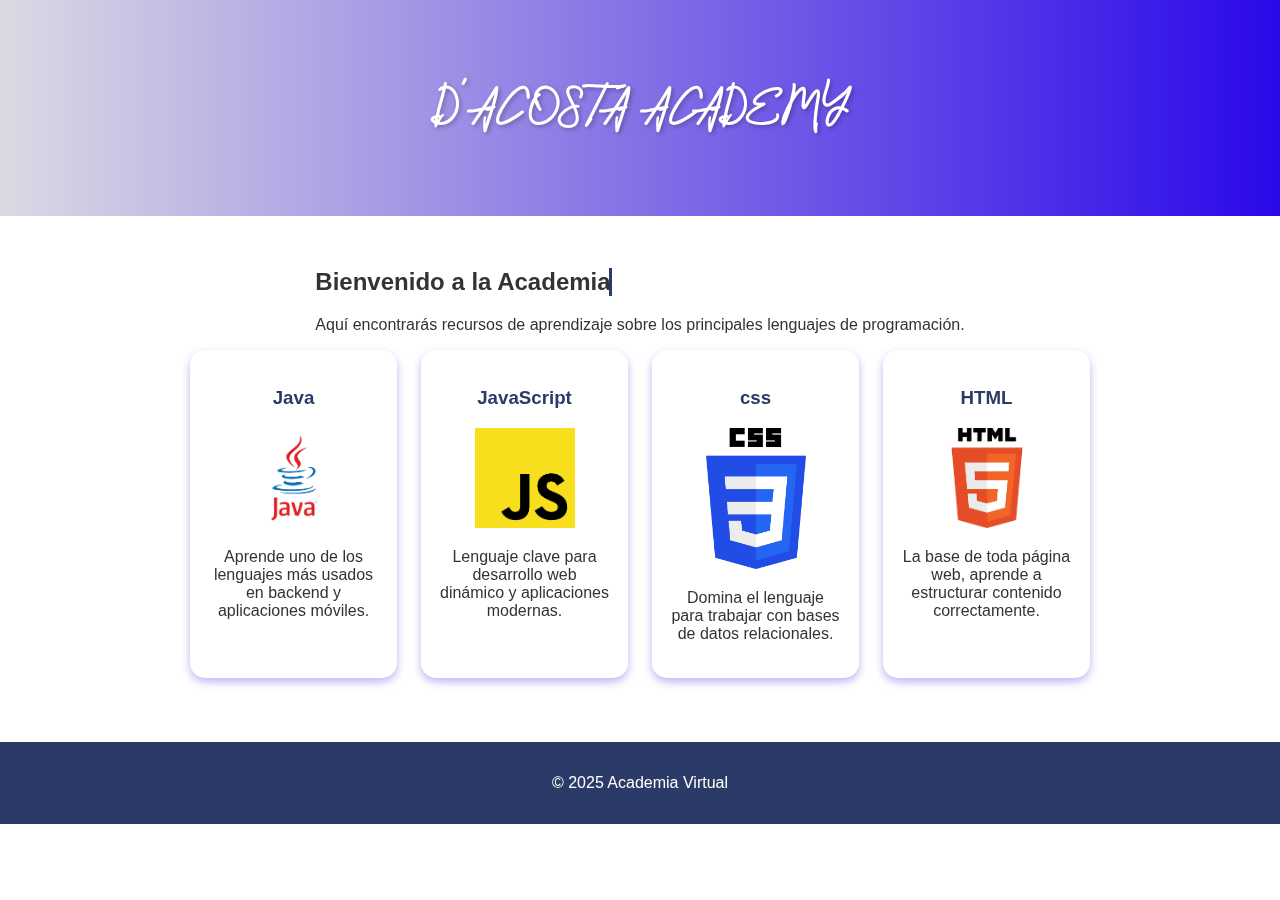
<file: proyecto1_deAcostaFernando/index.html>
<!DOCTYPE html>
<html lang="es">
<head>
  <meta charset="UTF-8">
  <meta name="viewport" content="width=device-width, initial-scale=1.0">
  <title>D'ACOSTA ACADEMY</title>
  <link rel="stylesheet" href="css/style.css">
</head>
<body>
  <header>
    <h1>D'ACOSTA ACADEMY</h1>
  </header>

  <main>
    <section class="intro">
      <h2>Bienvenido a la Academia Virtual D'ACOSTA ACADEMY</h2>
      <p>Aquí encontrarás recursos de aprendizaje sobre los principales lenguajes de programación.</p>
    </section>

    <section class="tematicas">
      <article>
        <h3><a href="java.html">Java</a></h3>
        <img src="img/java.jpg"  width="100"/>
        <p>Aprende uno de los lenguajes más usados en backend y aplicaciones móviles.</p>
      </article>
      <article>
        <h3><a href="javascript.html">JavaScript</a></h3>
        <img src="img/JS.jpg"  width="100"/>
        <p>Lenguaje clave para desarrollo web dinámico y aplicaciones modernas.</p>
      </article>
      <article>
        <h3><a href="cs.html">css</a></h3>
        <img src="img/css.png"  width="100"/>
        <p>Domina el lenguaje para trabajar con bases de datos relacionales.</p>
      </article>
      <article>
        <h3><a href="html.html">HTML</a></h3>
        <img src="img/html.jpg"  width="100"/>
        <p>La base de toda página web, aprende a estructurar contenido correctamente.</p>
      </article>
    </section>
  </main>

  <footer>
    <p>&copy; 2025 Academia Virtual</p>
  </footer>
</body>
</html>
</file>
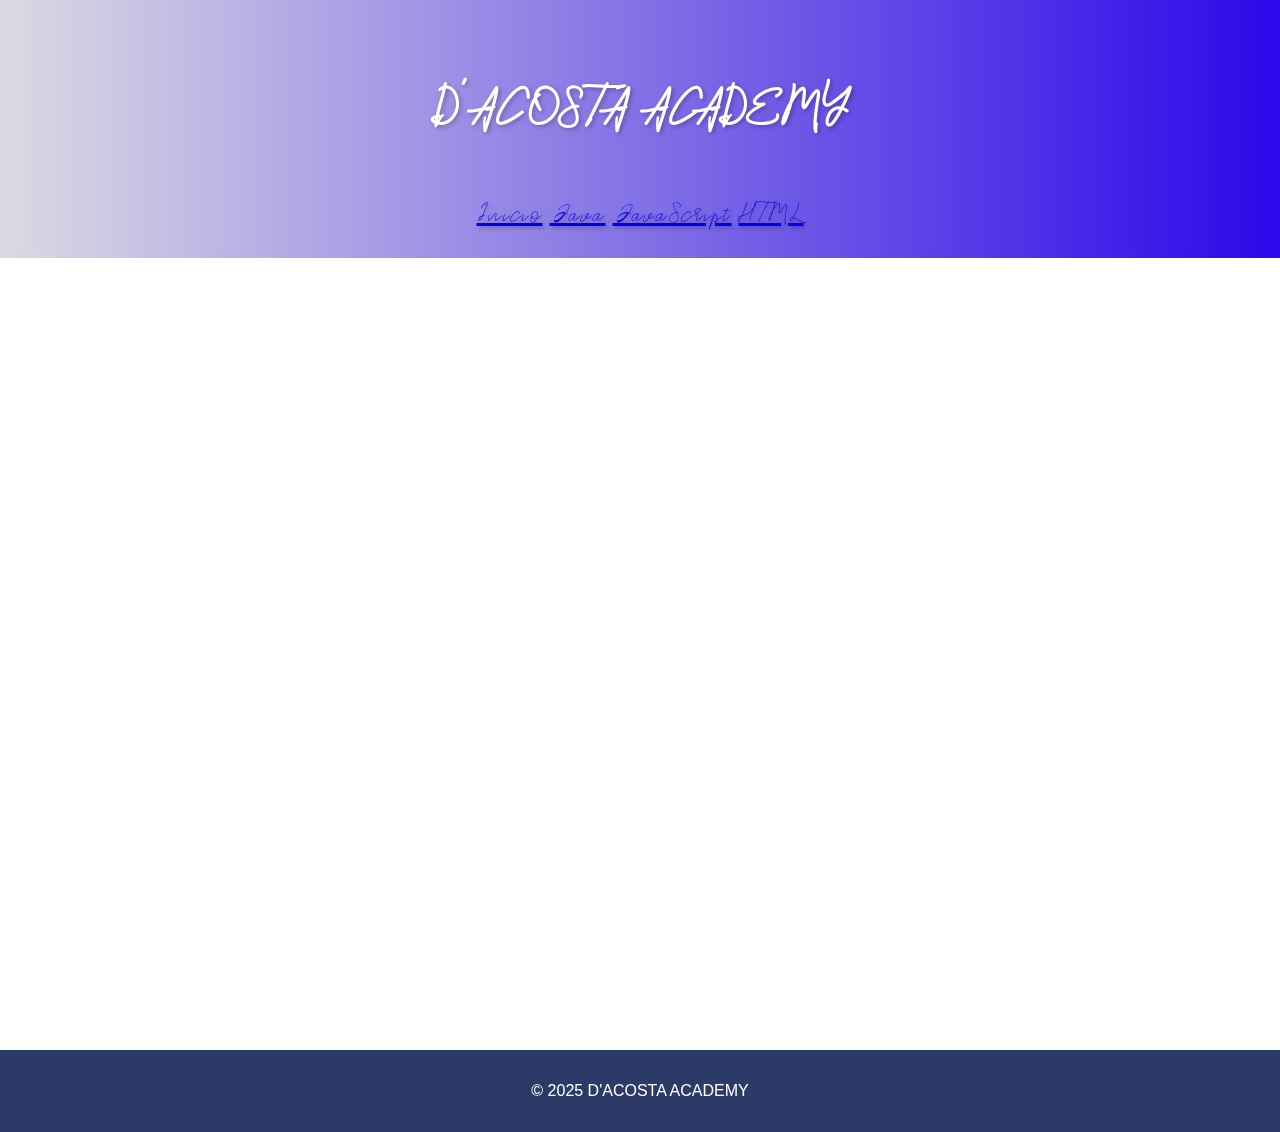
<file: proyecto1_deAcostaFernando/cs.html>
<!DOCTYPE html>
<html lang="es">
<head>
  <meta charset="UTF-8">
  <meta name="viewport" content="width=device-width, initial-scale=1.0">
  <title>CSS - D'ACOSTA ACADEMY</title>
  <link rel="stylesheet" href="css/style.css">
</head>
<body class="css">
  <header>
    <h1>D'ACOSTA ACADEMY</h1>
    <nav>
      <a href="index.html">Inicio</a>
      <a href="java.html">Java</a>
      <a href="javascript.html">JavaScript</a>
      <a href="html.html">HTML</a>
    </nav>
  </header>

  <main class="container">
    <div class="page-content fade-in">
      <section>
        <h2>CSS: Diseña la web</h2>
        <p>CSS se encarga de los estilos y la maquetación de los elementos HTML. Permite crear diseños modernos, atractivos y responsive.</p>

        <h3>Conceptos Clave</h3>
        <ul>
          <li>Colores, fuentes y tamaños</li>
          <li>Flexbox y Grid</li>
          <li>Animaciones y transiciones</li>
          <li>Pseudoelementos y pseudoclases</li>
        </ul>

        <h3>Ejemplo de código</h3>
        <pre>
.box {
  display: flex;
  justify-content: center;
  align-items: center;
  background-color: #2965f1;
  color: white;
  padding: 20px;
  border-radius: 8px;
}
        </pre>

        <p>Este código centra un texto dentro de una caja usando Flexbox.</p>

        <a href="index.html" class="volver">Volver al inicio</a>
      </section>

      <aside>
        <h3>Recursos de CSS</h3>
        <ul>
          <li><a href="https://developer.mozilla.org/es/docs/Web/CSS" target="_blank">MDN CSS</a></li>
          <li><a href="https://css-tricks.com/" target="_blank">CSS Tricks</a></li>
          <li><a href="https://flexboxfroggy.com/#es" target="_blank">Flexbox Froggy (juego)</a></li>
        </ul>
      </aside>
    </div>
  </main>

  <footer>
    <p>&copy; 2025 D'ACOSTA ACADEMY</p>
  </footer>
</body>
</html>
</file>
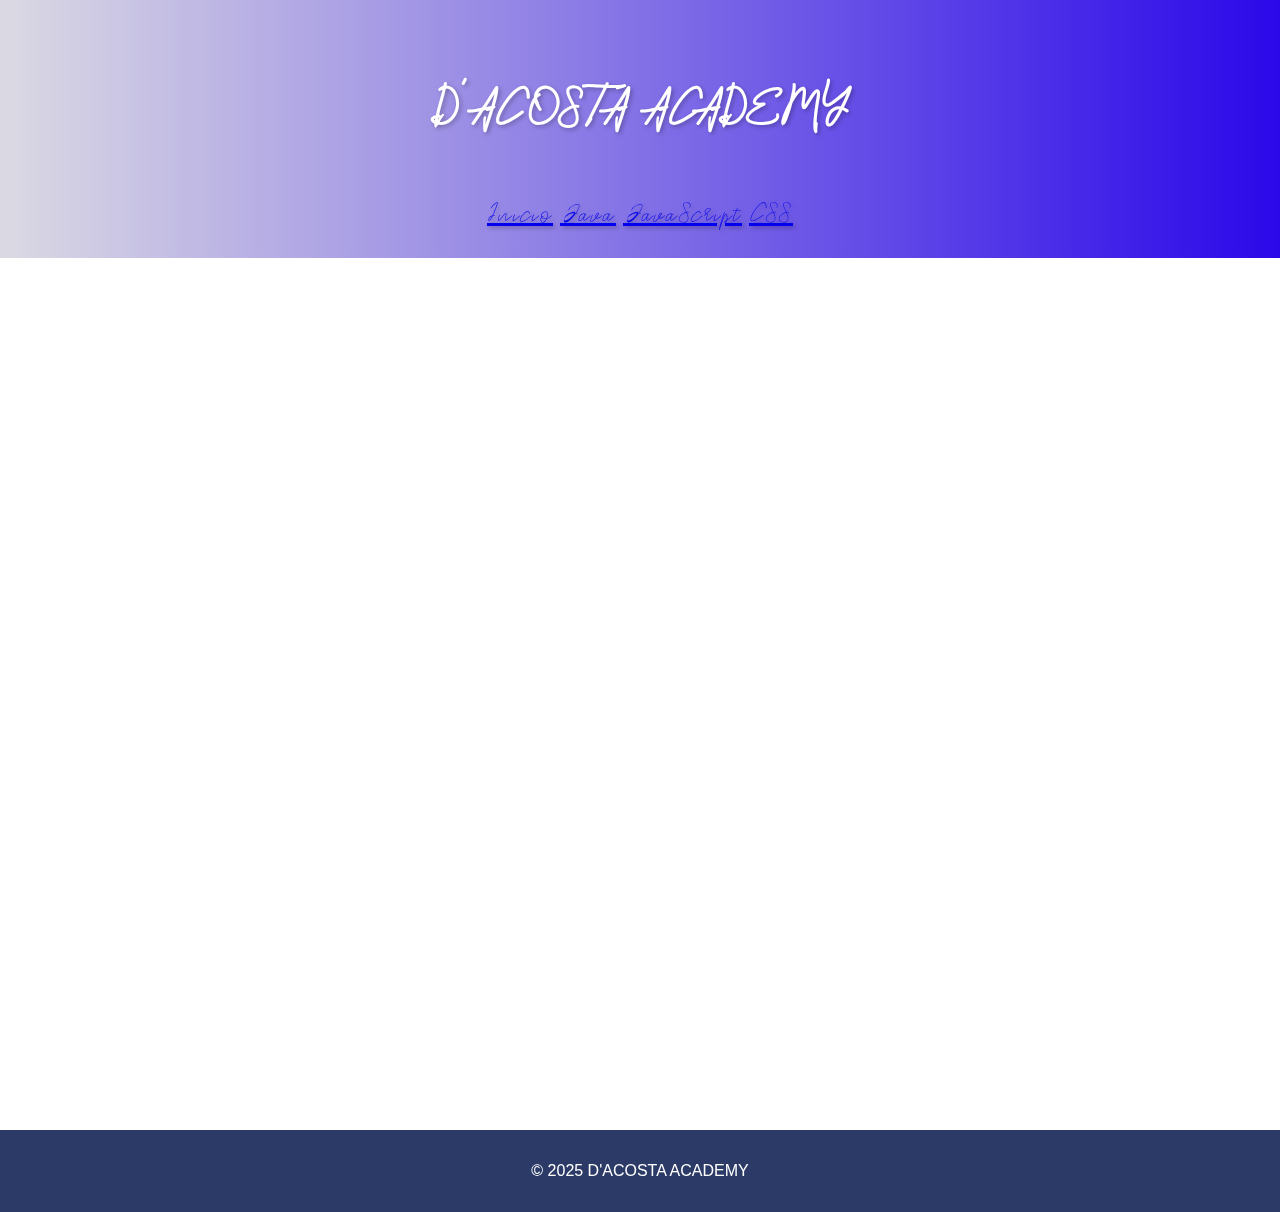
<file: proyecto1_deAcostaFernando/html.html>
<!DOCTYPE html>
<html lang="es">
<head>
  <meta charset="UTF-8">
  <meta name="viewport" content="width=device-width, initial-scale=1.0">
  <title>HTML - D'ACOSTA ACADEMY</title>
  <link rel="stylesheet" href="css/style.css">
</head>
<body class="html">
  <header>
    <h1>D'ACOSTA ACADEMY</h1>
    <nav>
      <a href="index.html">Inicio</a>
      <a href="java.html">Java</a>
      <a href="javascript.html">JavaScript</a>
      <a href="cs.html">CSS</a>
    </nav>
  </header>

  <main class="container">
    <div class="page-content fade-in">
      <section>
        <h2>HTML: la estructura de la web</h2>
        <p>HTML (HyperText Markup Language) es el lenguaje base para estructurar el contenido de cualquier página web.</p>

        <h3>Conceptos Clave</h3>
        <ul>
          <li>Etiquetas y atributos</li>
          <li>Listas, tablas y formularios</li>
          <li>Semántica y accesibilidad</li>
        </ul>

        <h3>Ejemplo de código</h3>
        <pre>
<section>
  <h2>Mi primera sección</h2>
  <p>Este es un párrafo dentro de una sección.</p>
</section>
        </pre>

        <p>El HTML organiza la información en bloques semánticos que luego se pueden estilizar con CSS.</p>

        <a href="index.html" class="volver">Volver al inicio</a>
      </section>

      <aside>
        <h3>Recursos de HTML</h3>
        <ul>
          <li><a href="https://developer.mozilla.org/es/docs/Web/HTML" target="_blank">MDN HTML</a></li>
          <li><a href="https://www.w3schools.com/html/" target="_blank">W3Schools HTML</a></li>
          <li><a href="https://htmlreference.io/" target="_blank">HTML Reference</a></li>
        </ul>
      </aside>
    </div>
  </main>

  <footer>
    <p>&copy; 2025 D'ACOSTA ACADEMY</p>
  </footer>
</body>
</html>
</file>
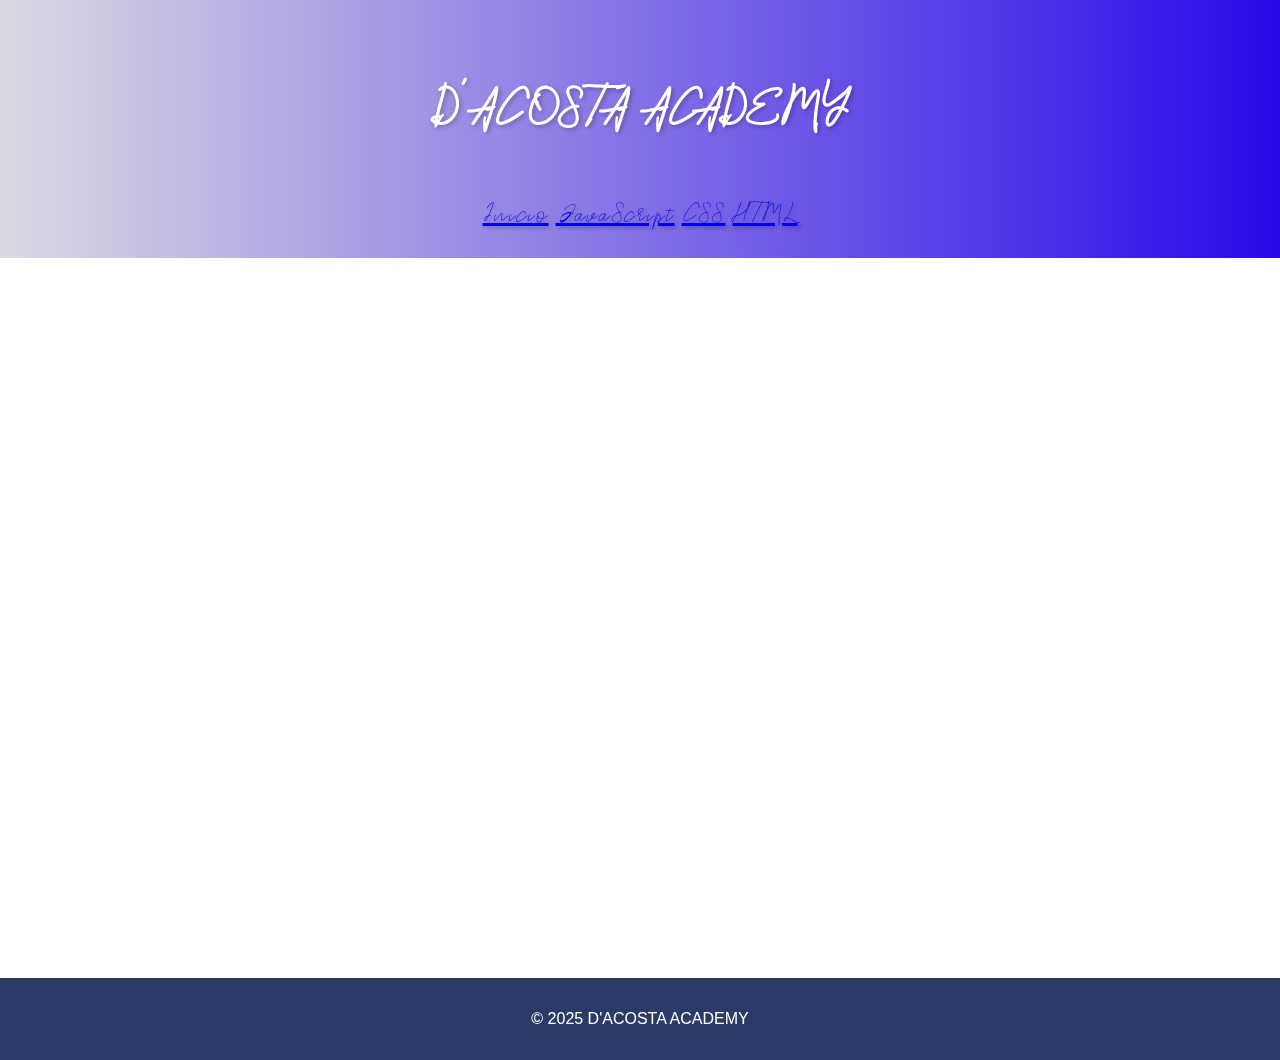
<file: proyecto1_deAcostaFernando/java.html>
<!DOCTYPE html>
<html lang="es">
<head>
  <meta charset="UTF-8">
  <meta name="viewport" content="width=device-width, initial-scale=1.0">
  <title>Java - D'ACOSTA ACADEMY</title>
  <link rel="stylesheet" href="css/style.css">
</head>
<body class="java">
  <header>
    <h1>D'ACOSTA ACADEMY</h1>
    <nav>
      <a href="index.html">Inicio</a>
      <a href="javascript.html">JavaScript</a>
      <a href="cs.html">CSS</a>
      <a href="html.html">HTML</a>
    </nav>
  </header>

  <main class="container">
    <div class="page-content fade-in">
      <section>
        <h2>Introducción a Java</h2>
        <p>Java es un lenguaje de programación orientado a objetos, ampliamente utilizado en el desarrollo de aplicaciones web, backend y móviles (especialmente Android).</p>

        <h3>Conceptos Clave</h3>
        <ul>
          <li>Sintaxis básica</li>
          <li>Clases y objetos</li>
          <li>Herencia y polimorfismo</li>
          <li>Excepciones y colecciones</li>
        </ul>

        <h3>Ejemplo de código</h3>
        <pre>
public class HolaMundo {
  public static void main(String[] args) {
    System.out.println("¡Hola, Java!");
  }
}
        </pre>

        <p>Este sencillo código muestra un mensaje en consola. ¡El primer paso en cualquier lenguaje!</p>

        <a href="index.html" class="volver">Volver al inicio</a>
      </section>

      <aside>
        <h3>Recursos de Java</h3>
        <ul>
          <li><a href="https://docs.oracle.com/javase/8/docs/" target="_blank">Documentación Oficial</a></li>
          <li><a href="https://www.w3schools.com/java/" target="_blank">W3Schools Java</a></li>
          <li><a href="https://www.geeksforgeeks.org/java/" target="_blank">Ejercicios prácticos</a></li>
        </ul>
      </aside>
    </div>
  </main>

  <footer>
    <p>&copy; 2025 D'ACOSTA ACADEMY</p>
  </footer>
</body>
</html>
</file>
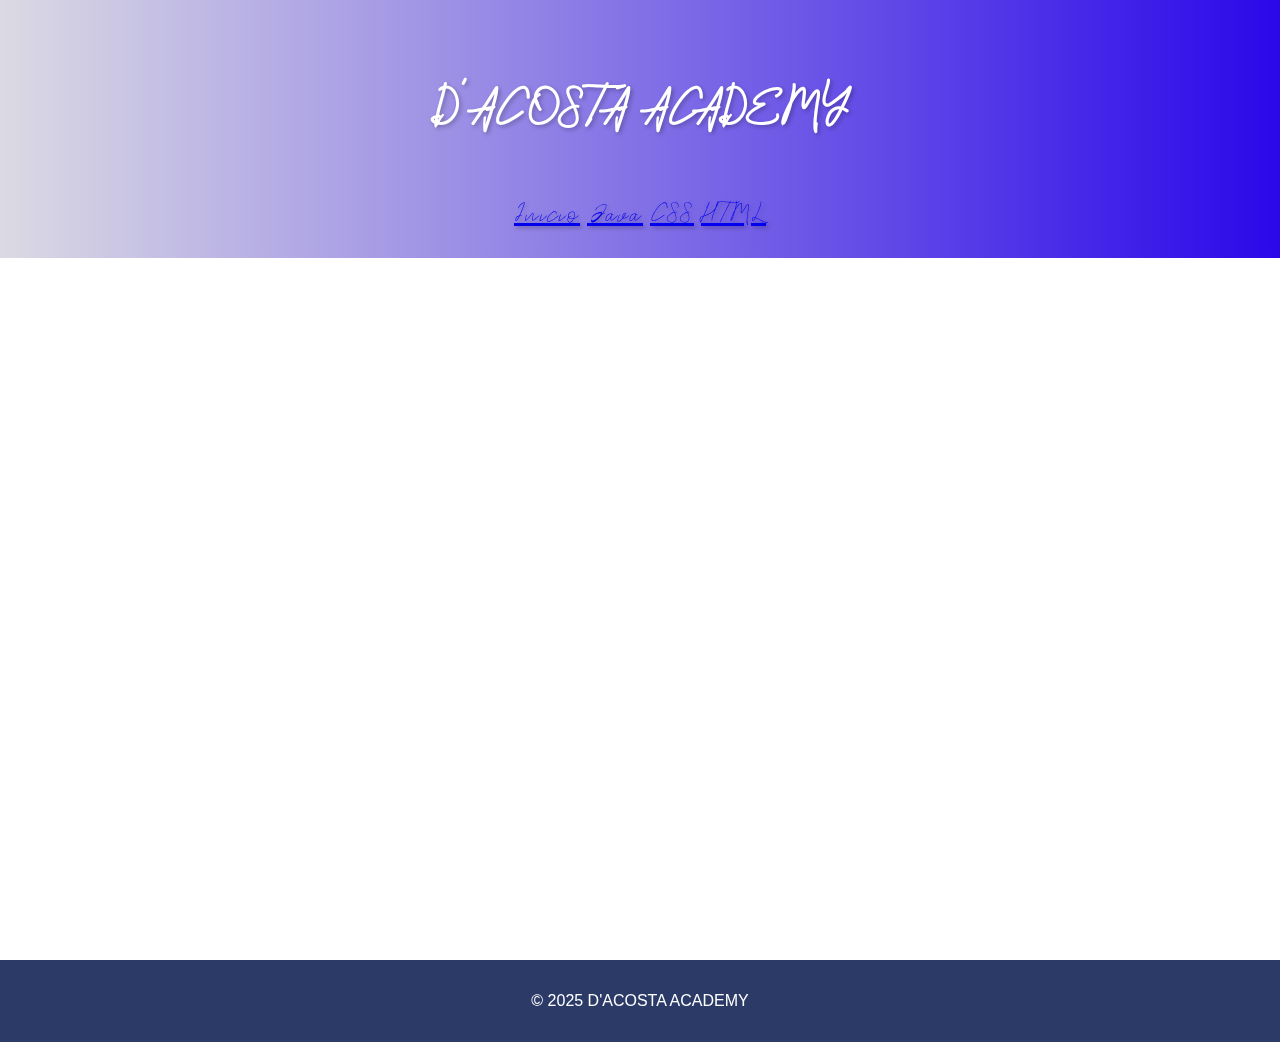
<file: proyecto1_deAcostaFernando/JavaScript.html>
<!DOCTYPE html>
<html lang="es">
<head>
  <meta charset="UTF-8">
  <meta name="viewport" content="width=device-width, initial-scale=1.0">
  <title>JavaScript - D'ACOSTA ACADEMY</title>
  <link rel="stylesheet" href="css/style.css">
</head>
<body class="javascript">
  <header>
    <h1>D'ACOSTA ACADEMY</h1>
    <nav>
      <a href="index.html">Inicio</a>
      <a href="java.html">Java</a>
      <a href="cs.html">CSS</a>
      <a href="html.html">HTML</a>
    </nav>
  </header>

  <main class="container">
    <div class="page-content fade-in">
      <section>
        <h2>JavaScript: el lenguaje del navegador</h2>
        <p>JavaScript permite dotar de interactividad y dinamismo a las páginas web. Es el motor de la web moderna.</p>

        <h3>Conceptos Clave</h3>
        <ol>
          <li>Variables y funciones</li>
          <li>Manipulación del DOM</li>
          <li>Eventos</li>
          <li>Promesas y asincronía</li>
        </ol>

        <h3>Ejemplo de código</h3>
        <pre>
// Mostrar un mensaje al cargar la página
document.addEventListener("DOMContentLoaded", () => {
  alert("¡Bienvenido a JavaScript!");
});
        </pre>

        <p>Este código espera a que la página cargue para mostrar un mensaje de bienvenida.</p>

        <a href="index.html" class="volver">Volver al inicio</a>
      </section>

      <aside>
        <h3>Recursos de JavaScript</h3>
        <ul>
          <li><a href="https://developer.mozilla.org/es/docs/Web/JavaScript" target="_blank">Documentación MDN</a></li>
          <li><a href="https://www.javascript.info/" target="_blank">Tutorial Modern JS</a></li>
          <li><a href="https://www.freecodecamp.org/" target="_blank">FreeCodeCamp</a></li>
        </ul>
      </aside>
    </div>
  </main>

  <footer>
    <p>&copy; 2025 D'ACOSTA ACADEMY</p>
  </footer>
</body>
</html>
</file>
<file: proyecto1_deAcostaFernando/css/style.css>
@font-face {
  font-family:'Stylish';
  src: url('Stylish Script.ttf');
}


body {
  font-family: 'Poppins', sans-serif;
  margin: 0;
  background: linear-gradient(to right, #f0f4ff, #e3e9ff);
  color: #333;
  background-image: url('https://e1.pxfuel.com/desktop-wallpaper/201/363/desktop-wallpaper-very-funny-funny.jpg');
  background-repeat: no-repeat;
  background-size: cover;
  background-position: center;
  position: relative;
}

/* Añadimos un filtro oscuro encima */
body::before {
  content: "";
  position: fixed;
  top: 0;
  left: 0;
  width: 100%;
  height: 100%;
  background: rgba(255,255,255,0.7); /* Capa blanca semitransparente */
  z-index: -1;
}
header h1 {
  animation: rebotar 2s ease-in-out infinite alternate;
}

@keyframes rebotar {
  0% { transform: translateY(0); }
  100% { transform: translateY(-10px); }
}

/* header {
  font-family: 'Stylish';
  background-color: #2b3a67;
  color: white;
  text-align: center;
  padding: 1.5rem 0;
  text-shadow: 2px 2px 4px #0004;
  font-size: 1.5em;
} */
header {
  font-family: 'Stylish', cursive;
  background: linear-gradient(to right, #dbdae3, #2a08e9);
  color: white;
  text-align: center;
  padding: 1.5rem 0;
  text-shadow: 2px 2px 4px #0004;
  font-size: 2em;
  letter-spacing: 2px;
}

main {
  display: flex;
  flex-direction: column;
  align-items: center;
  padding: 2rem;
}

.tematicas {
  display: grid;
  grid-template-columns: repeat(auto-fit, minmax(200px, 1fr));
  gap: 1.5rem;
  width: 100%;
  max-width: 900px;
}

.tematicas article {
  background:transparent;
  border-radius: 15px;
  box-shadow: 0 4px 8px rgba(52, 7, 215, 0.3); /* sombra rosada */
  padding: 1rem;
  text-align: center;
  transition: transform 0.3s ease, box-shadow 0.3s ease;
  border: 3px solid transparent;
}

.tematicas article:hover {
  transform: scale(1.05) rotate(-1deg);
  box-shadow: 0 8px 16px rgba(23, 6, 204, 0.5);
  border: 3px dashed #150e9b;
}


h3 a {
  color: #2b3a67;
  text-decoration: none;
}

h3 a:hover {
  text-decoration: underline;
}

/* Pseudoselector ejemplo */
.tematicas article:nth-of-type(2) {
  background-color:transparent;
}

/* Footer */
footer {
  background-color: #2b3a67;
  color: white;
  text-align: center;
  padding: 1rem;
  margin-top: 2rem;
}
.intro h2 {
  width: 22ch; /* ancho del texto */
  white-space: nowrap;
  overflow: hidden;
  border-right: 3px solid #2b3a67;
  animation: escribir 4s steps(22) 1s forwards, parpadeo 0.8s infinite;
}

@keyframes escribir {
  from { width: 0; }
  to { width: 22ch; }
}

@keyframes parpadeo {
  50% { border-color: transparent; }
}
@import url('https://fonts.googleapis.com/css2?family=Comic+Neue:wght@700&display=swap');
.tematicas img {
  /* border-radius: 50%; */
  transition: transform 0.4s ease;
}

.tematicas img:hover {
  transform: rotate(10deg) scale(1.2);
}

/* =====================================================
   ESTILOS ESPECÍFICOS PARA LAS PÁGINAS INTERNAS
   ===================================================== */

/* --- Contenedor general de cada página --- */
.page-content {
  display: grid;
  grid-template-columns: 2fr 1fr;
  gap: 1.5rem;
  margin-top: 2rem;
}

@media (max-width: 850px) {
  .page-content {
    grid-template-columns: 1fr;
  }
}

/* --- Caja principal --- */
.page-content section {
  background: var(--card-bg);
  border-radius: 14px;
  box-shadow: 0 6px 20px rgba(0, 0, 0, 0.1);
  padding: 1.5rem;
}

/* --- Aside lateral --- */
.page-content aside {
  background: linear-gradient(180deg, rgba(255,255,255,0.9), rgba(245,245,255,0.9));
  border-radius: 14px;
  padding: 1.2rem;
  box-shadow: 0 4px 14px rgba(0, 0, 0, 0.1);
  position: sticky;
  top: 1rem;
}

.page-content aside h3 {
  margin-top: 0;
  color: var(--primary);
  text-align: center;
}

.page-content aside ul {
  list-style: none;
  padding: 0;
}

.page-content aside li {
  margin: 0.3rem 0;
}

.page-content aside a {
  text-decoration: none;
  color: var(--primary);
  font-weight: 600;
}

.page-content aside a:hover {
  text-decoration: underline;
}

/* --- Titulares y párrafos de las secciones --- */
.page-content h2 {
  color: var(--primary);
  margin-top: 0;
  text-shadow: 1px 1px 2px rgba(0,0,0,0.1);
}

.page-content p {
  line-height: 1.6;
  font-size: 1rem;
}

/* --- Bloques de código (pre, code) --- */
pre {
  background: rgba(0, 0, 0, 0.05);
  padding: 1rem;
  border-radius: 10px;
  font-family: 'Courier New', monospace;
  overflow-x: auto;
}

/* --- Botones de volver --- */
.volver {
  display: inline-block;
  margin-top: 1.2rem;
  background: linear-gradient(90deg, var(--accent), #ffd166);
  color: white;
  padding: 0.6rem 1rem;
  border-radius: 10px;
  text-decoration: none;
  font-weight: bold;
  box-shadow: 0 6px 15px rgba(255, 111, 176, 0.3);
  transition: transform 0.3s ease, box-shadow 0.3s ease;
}

.volver:hover {
  transform: translateY(-4px);
  box-shadow: 0 10px 25px rgba(255, 111, 176, 0.4);
}

/* 
   COLORES DIFERENTES POR TEMA
    */

/* Java */
body.java {
  --accent: #f89820;
  --primary: #e16e00;
}

/* JavaScript */
body.javascript {
  --accent: #f7df1e;
  --primary: #e0c200;
}

/* CSS */
body.css {
  --accent: #2965f1;
  --primary: #1c3faa;
}

/* HTML */
body.html {
  --accent: #e44d26;
  --primary: #b23c1a;
}

/* 
   EFECTOS VISUALES EXTRA (pequeñas animaciones)
   */

/* Aparece con fade al cargar */
.fade-in {
  opacity: 0;
  animation: fadeIn 1.2s ease forwards;
}

@keyframes fadeIn {
  from { opacity: 0; transform: translateY(10px); }
  to { opacity: 1; transform: translateY(0); }
}
</file>
